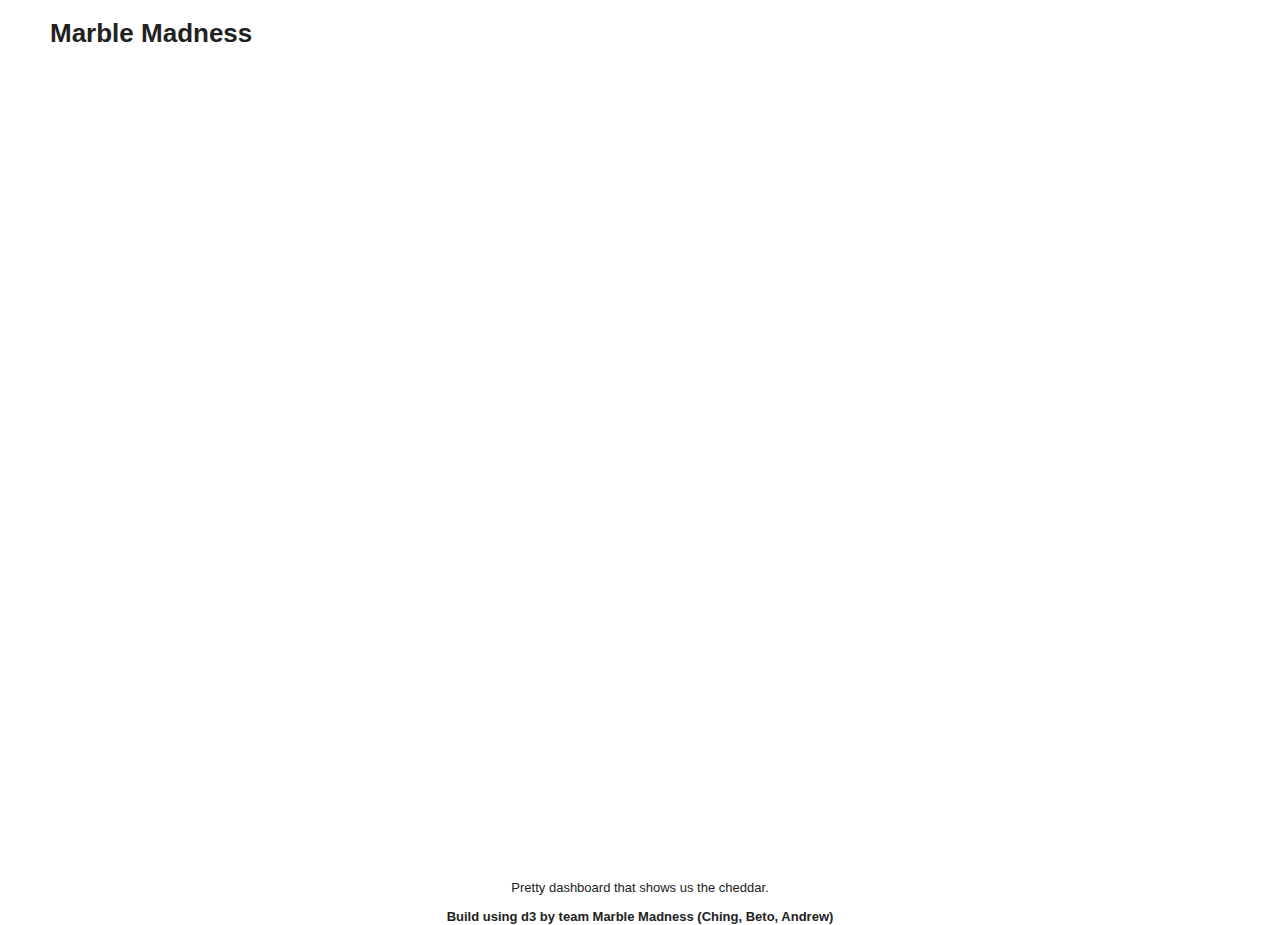
<file: index.html>
<!doctype html>
<html>
<head>
  <meta charset="utf-8">
  <title>Bubble Chart v4 - vallandingham.me</title>
  <meta name="description" content="Using D3v4 to create a Bubble chart. Based on NYT visualization">
  <meta name="author" content="Jim Vallandingham">

  <meta name="viewport" content="width=device-width,initial-scale=1">
  <link rel="stylesheet" href="css/reset.css">
  <link rel="stylesheet" href="css/bubble_chart.css">
</head>
<body>
  <div class="container">
    <h1>Marble Madness</h1>
    <div id="vis"></div>
    <div class="footer">
      <p>Pretty dashboard that shows us the cheddar.</p>
      <strong>Build using d3 by team Marble Madness (Ching, Beto, Andrew)</strong>
    </div>
  </div>

  <script src="//d3js.org/d3.v4.min.js"></script>
  <script src="src/tooltip.js"></script>
  <script src="src/bubbles_2.js"></script>

</body>
</html>
</file>
<file: css/bubble_chart.css>
a, a:visited, a:active {
  color: #444;
}

.container {
  max-width: 1180px;
  margin: auto;
}

#vis {
  width: 940px;
  height: 800px;
  clear: both;
  margin-bottom: 10px;
}

#toolbar {
  margin-top: 10px;
}

.year {
  font-size: 21px;
  fill: #aaa;
  cursor: default;
}

.tooltip {
	position: absolute;
	top: 100px;
	left: 100px;
  -moz-border-radius:5px;
	border-radius: 5px;
  border: 2px solid #000;
  background: #fff;
	opacity: .9;
  color: black;
	padding: 10px;
	width: 300px;
	font-size: 12px;
	z-index: 10;
}

.tooltip .title {
	font-size: 13px;
}

.tooltip .name {
  font-weight:bold;
}

.footer {
  text-align: center;
}
</file>
